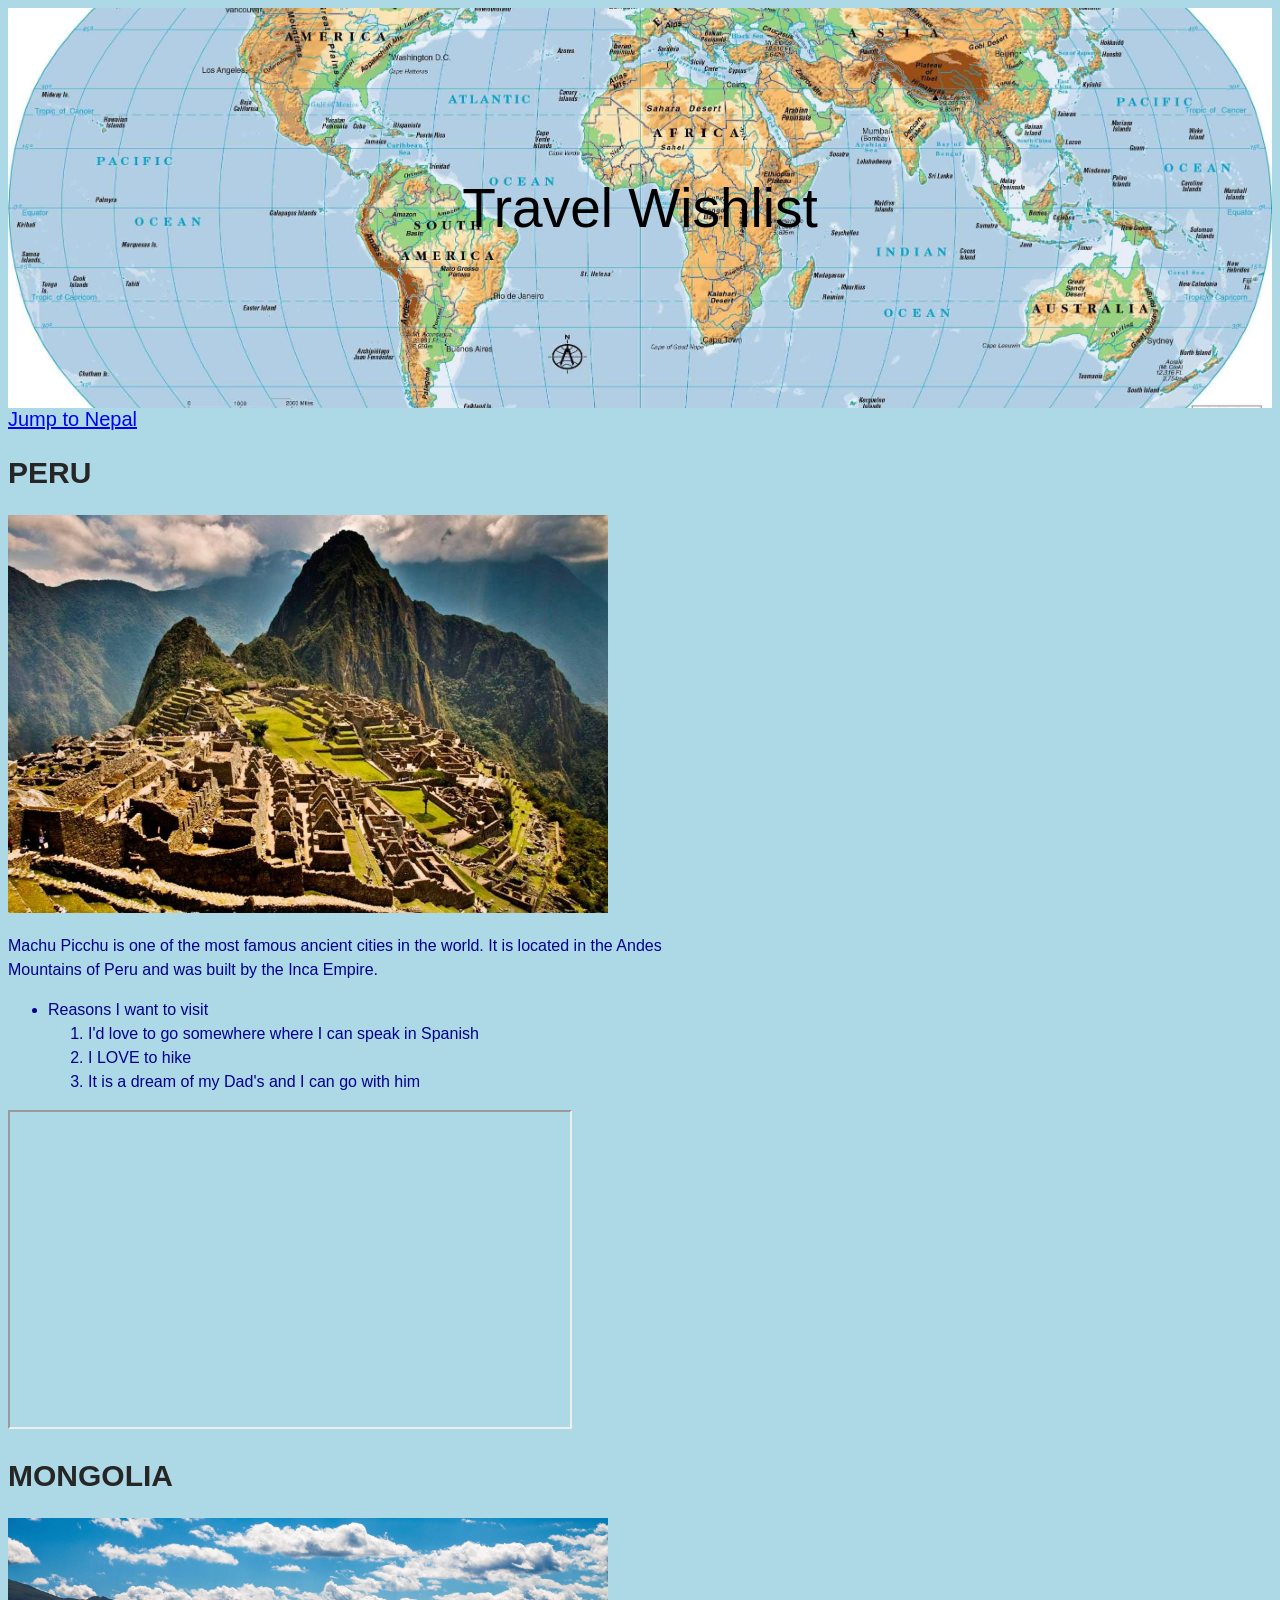
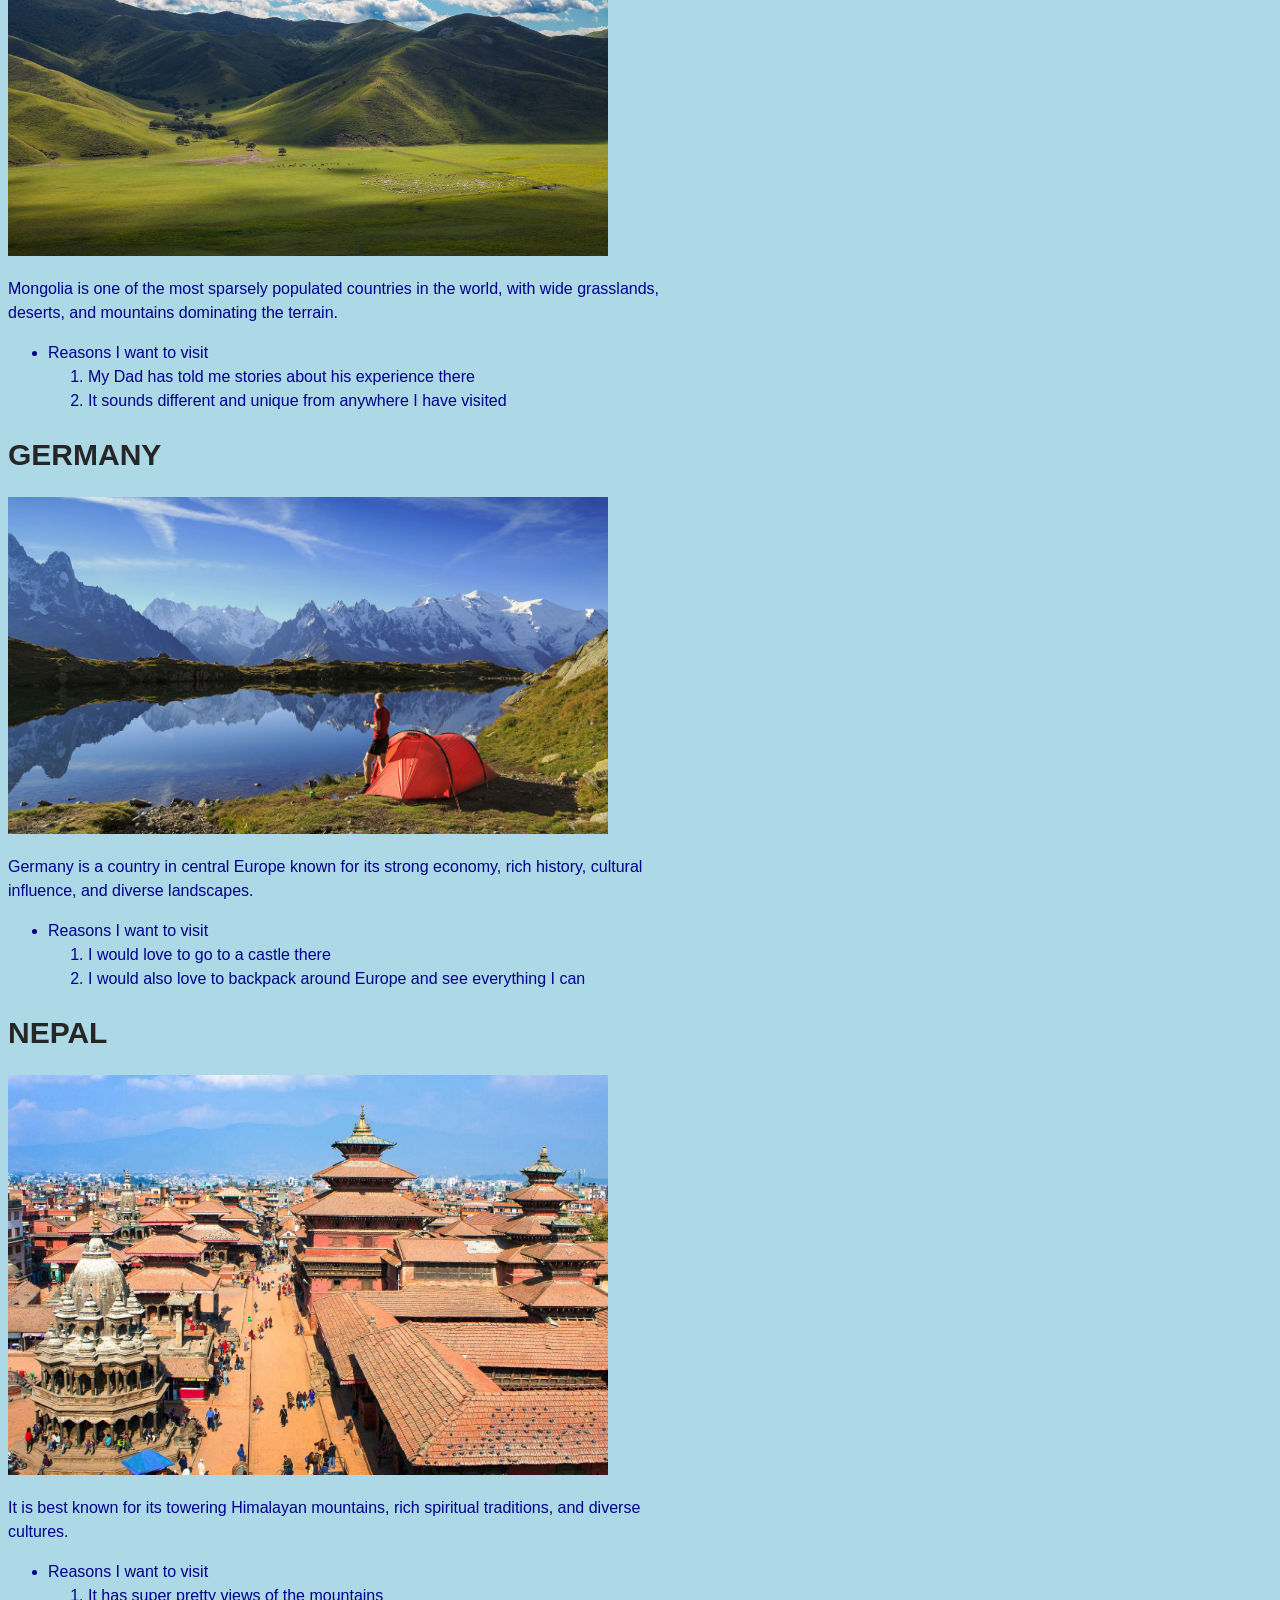
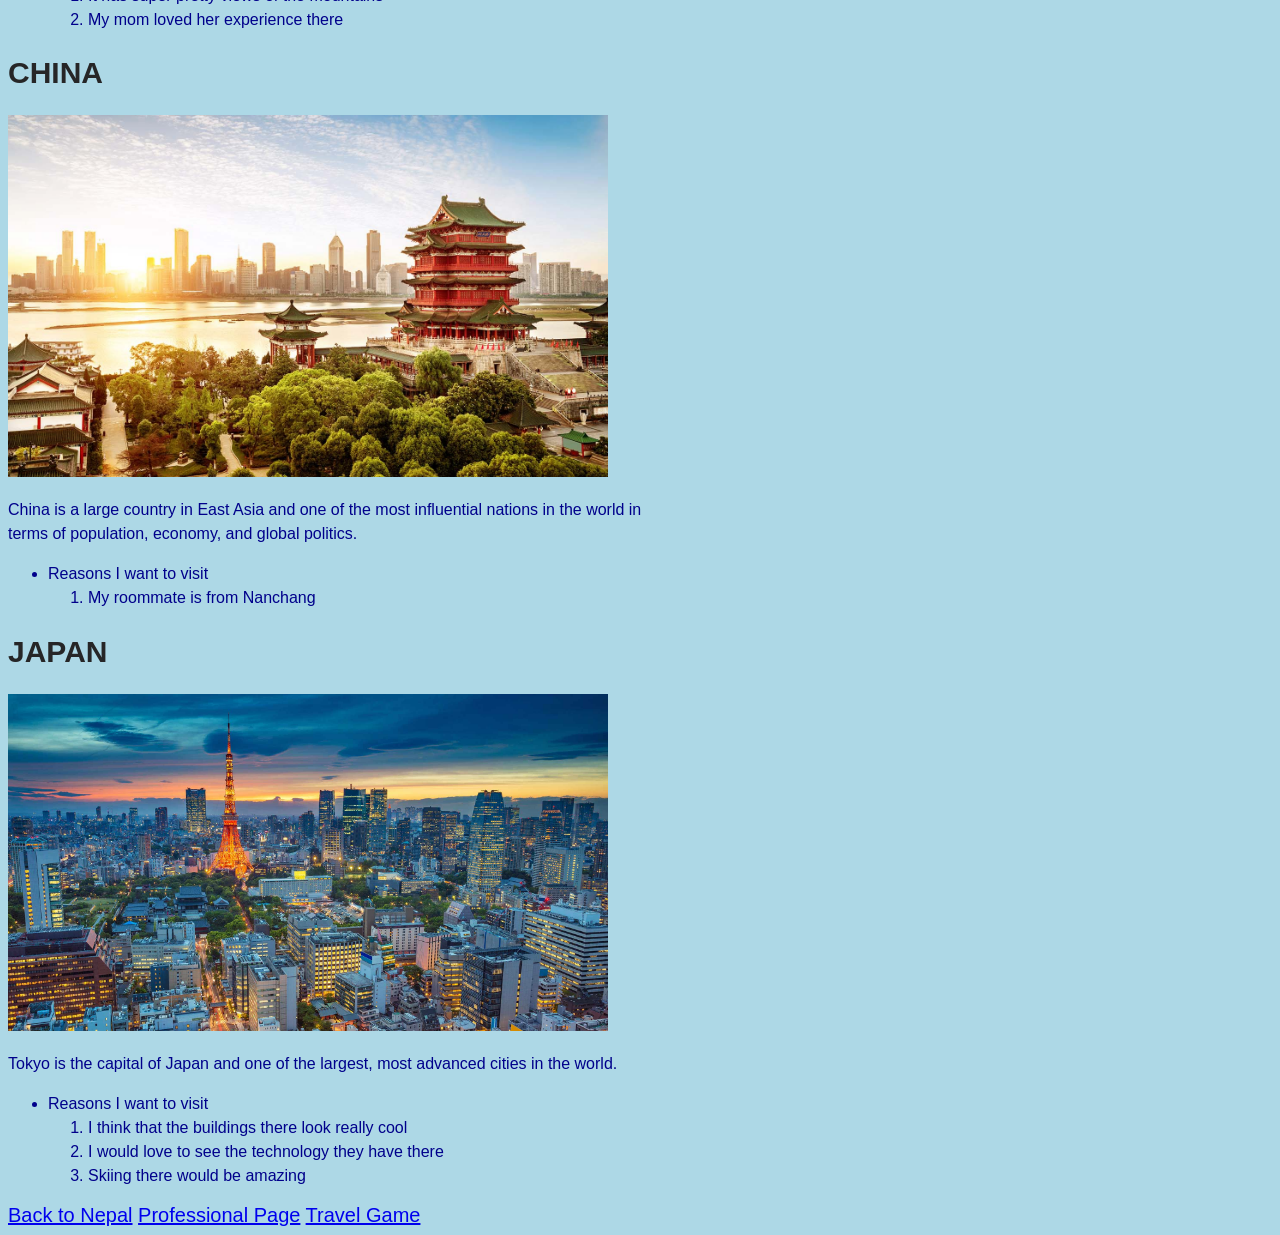
<file: fromScratch.html>
<!DOCTYPE html>
<html>
<head>
    <title>Travel</title>
    <link href="css/mystyles.css" rel="stylesheet" />
</head>
<body>

  <div class="map">
    <img src="assets/img/map1.jpg" alt="Background Image">
    <div class="title">Travel Wishlist</div>
  </div>


  <div class="content">

    <a href="#nepal">Jump to Nepal</a>

    <h2>PERU</h2>
    <img src="assets/img/MachuPicchu.jpg" class="image">
    <div class="text">
      <p>
        Machu Picchu is one of the most famous ancient cities in the world.
        It is located in the Andes Mountains of Peru and was built by the Inca Empire.
      </p>
      <ul> 
        <li>Reasons I want to visit
          <ol>
            <li>I'd love to go somewhere where I can speak in Spanish</li>
            <li>I LOVE to hike</li>
            <li>It is a dream of my Dad's and I can go with him</li>
          </ol>
        </li>
      </ul>
    </div>

    <iframe width="560" height="315"
    src="https://www.youtube.com/embed/5kXD0oRSlTY"
    title="YouTube video player"
    allowfullscreen>
    </iframe>

    <h2>MONGOLIA</h2>
    <img src="assets/img/Mongolia.jpg" class="image">
    <div class="text">
      <p>
        Mongolia is one of the most sparsely populated countries in the world, with wide grasslands, deserts, and mountains dominating the terrain.
      </p>
      <ul> 
        <li>Reasons I want to visit
          <ol>
            <li>My Dad has told me stories about his experience there</li>
            <li>It sounds different and unique from anywhere I have visited</li>
          </ol>
        </li>
      </ul>
    </div>

    <h2>GERMANY</h2>
    <img src="assets/img/Germany.jpg" class="image">
    <div class="text">
      <p>
        Germany is a country in central Europe known for its strong economy, rich history, cultural influence, and diverse landscapes.
      </p>
      <ul> 
        <li>Reasons I want to visit
          <ol>
            <li>I would love to go to a castle there</li>
            <li>I would also love to backpack around Europe and see everything I can</li>
          </ol>
        </li>
      </ul>
    </div>
<div class='tableauPlaceholder' id='viz1776736714601' style='position: relative'>
  <noscript>
    <a href='#'>
      <img alt=' ' src='https://public.tableau.com/static/images/2D/2DW54JCYM/1_rss.png' style='border: none' />
    </a>
  </noscript>

  <object class='tableauViz' style='display:none;'>
    <param name='host_url' value='https%3A%2F%2Fpublic.tableau.com%2F' />
    <param name='embed_code_version' value='3' />
    <param name='path' value='shared/2DW54JCYM' />
    <param name='toolbar' value='yes' />
    <param name='static_image' value='https://public.tableau.com/static/images/2D/2DW54JCYM/1.png' />
    <param name='animate_transition' value='yes' />
    <param name='display_static_image' value='yes' />
    <param name='display_spinner' value='yes' />
    <param name='display_overlay' value='yes' />
    <param name='display_count' value='yes' />
    <param name='language' value='en-US' />
  </object>
</div>

<script type='text/javascript'>
  var divElement = document.getElementById('viz1776736714601');
  var vizElement = divElement.getElementsByTagName('object')[0];

  vizElement.style.width = '100%';
  vizElement.style.height = '600px';

  var scriptElement = document.createElement('script');
  scriptElement.src = 'https://public.tableau.com/javascripts/api/viz_v1.js';

  vizElement.parentNode.insertBefore(scriptElement, vizElement);
</script>

    <h2 id="nepal">NEPAL</h2>
    <img src="assets/img/Nepal.jpg" class="image">
    <div class="text">
      <p>
        It is best known for its towering Himalayan mountains, rich spiritual traditions, and diverse cultures.
      </p>
      <ul> 
        <li>Reasons I want to visit
          <ol>
            <li>It has super pretty views of the mountains</li>
            <li>My mom loved her experience there</li>
          </ol>
        </li>
      </ul>
    </div>

    <h2>CHINA</h2>
    <img src="assets/img/China.jpg" class="image">
    <div class="text">
      <p>
        China is a large country in East Asia and one of the most influential nations in the world in terms of population, economy, and global politics.
      </p>
      <ul> 
        <li>Reasons I want to visit
          <ol>
            <li>My roommate is from Nanchang</li>
          </ol>
        </li>
      </ul>
    </div>

    <h2>JAPAN</h2>
    <img src="assets/img/Tokyo.jpg" class="image">
    <div class="text">
      <p>
        Tokyo is the capital of Japan and one of the largest, most advanced cities in the world.
      </p>
      <ul> 
        <li>Reasons I want to visit
          <ol>
            <li>I think that the buildings there look really cool</li>
            <li>I would love to see the technology they have there</li>
            <li>Skiing there would be amazing</li>
          </ol>
        </li>
      </ul>
    </div>

    <a href="#nepal">Back to Nepal</a>
    <a href="index.html">Professional Page</a>
    <a href="game.html">Travel Game</a>

  </div>

</body>
</html>
</file>
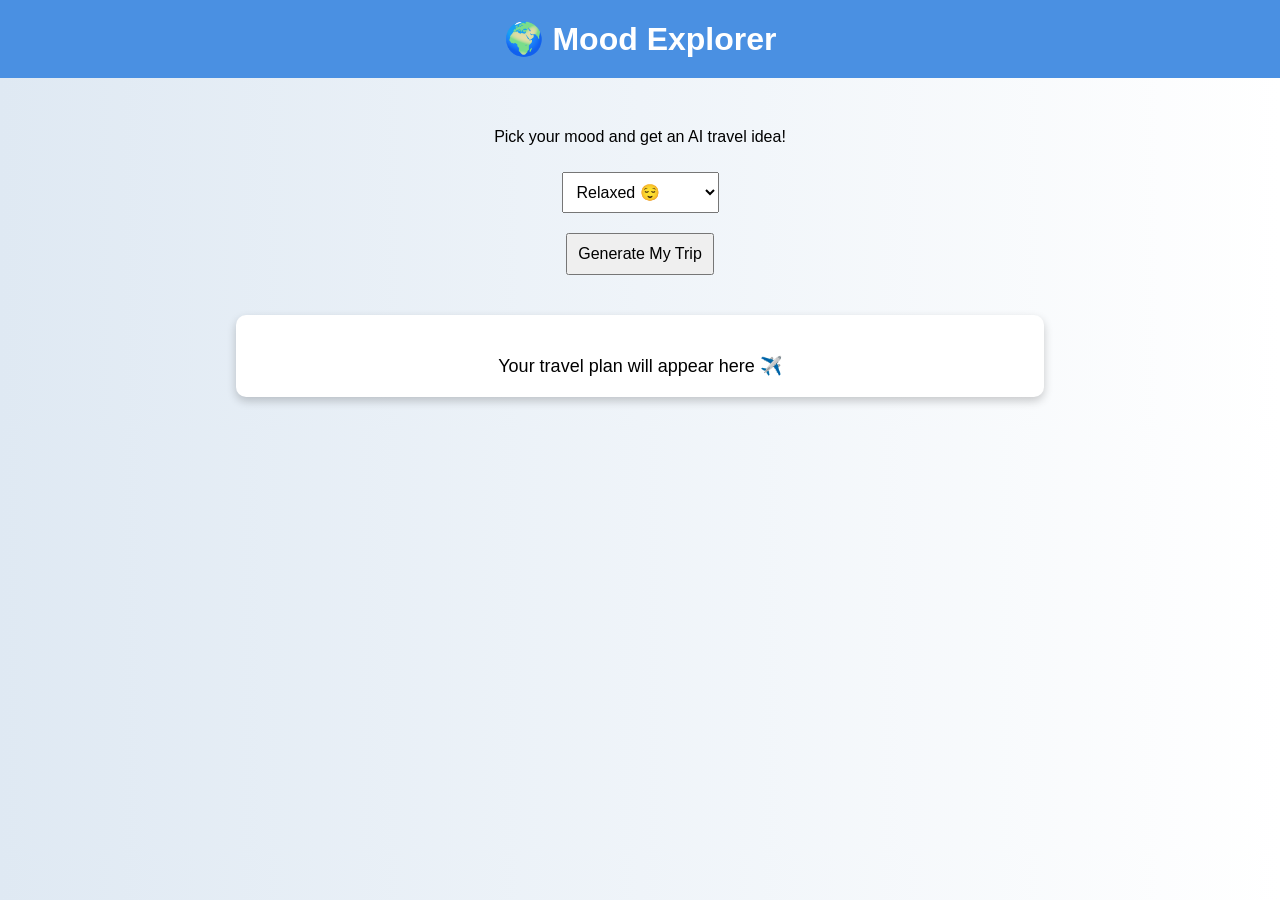
<file: game.html>
<!DOCTYPE html>
<html lang="en">
<head>
<meta charset="UTF-8">
<title>Mood Explorer App</title>

<style>
body {
    font-family: Arial, sans-serif;
    text-align: center;
    background: linear-gradient(to right, #dfe9f3, #ffffff);
    margin: 0;
    padding: 0;
}

h1 {
    background: #4a90e2;
    color: white;
    padding: 20px;
    margin: 0;
}

.container {
    margin-top: 50px;
}

select, button {
    padding: 10px;
    font-size: 16px;
    margin: 10px;
}

.card {
    margin: 30px auto;
    padding: 20px;
    width: 60%;
    background: white;
    box-shadow: 0px 4px 10px rgba(0,0,0,0.2);
    border-radius: 10px;
}

#result {
    font-size: 18px;
    margin-top: 20px;
}
</style>
</head>

<body>

<h1>🌍 Mood Explorer</h1>

<div class="container">
    <p>Pick your mood and get an AI travel idea!</p>

    <select id="mood">
        <option value="relaxed">Relaxed 😌</option>
        <option value="adventurous">Adventurous 🧗</option>
        <option value="romantic">Romantic ❤️</option>
        <option value="curious">Curious 🤔</option>
        <option value="energetic">Energetic ⚡</option>
    </select>

    <br>

    <button onclick="generatePlan()">Generate My Trip</button>

    <div class="card">
        <div id="result">Your travel plan will appear here ✈️</div>
    </div>
</div>

<script>
function generatePlan() {
    const moodSelect = document.getElementById("mood");

    if (!moodSelect) {
        console.log("Mood dropdown not found");
        return;
    }

    let mood = moodSelect.value;

    const destinations = {
        relaxed: ["Kyoto, Japan 🌸", "Santorini, Greece 🌊", "Bali, Indonesia 🌴"],
        adventurous: ["Queenstown, New Zealand 🏔️", "Patagonia, Chile 🧊", "Iceland ❄️"],
        romantic: ["Paris, France 🥐", "Venice, Italy 🚤", "Prague, Czech Republic 🌹"],
        curious: ["Cairo, Egypt 🏺", "Tokyo, Japan 🏙️", "Istanbul, Turkey 🕌"],
        energetic: ["New York City, USA 🗽", "Seoul, South Korea 🎶", "London, UK 🚇"]
    };

    const activities = {
        relaxed: "Take a sunset walk, visit a spa, and enjoy quiet cafés.",
        adventurous: "Go hiking, try zip-lining, or explore glaciers.",
        romantic: "Enjoy candlelit dinners, boat rides, and scenic views.",
        curious: "Visit museums, historic sites, and local markets.",
        energetic: "Explore nightlife, concerts, and busy city streets."
    };

    let index = Math.floor(Math.random() * destinations[mood].length);
    let place = destinations[mood][index];

    document.getElementById("result").innerHTML =
        "🌍 Destination: <b>" + place + "</b><br><br>" +
        "🎯 Suggested Activity: " + activities[mood];
}
</script>

</body>
</html>
</file>
<file: css/mystyles.css>
.map {
  position: relative;
  width: 100%;
  height: 400px;
  overflow: hidden;
}

.map img {
  width: 100%;
  height: 100%;
  object-fit: cover;
}

.title {
  position: absolute;
  top: 50%;
  left: 50%;
  transform: translate(-50%, -50%);
  color: black;
  font-size: 55px;
  font-family: Arial, sans-serif;
}

.image {
width: 600px;
  height: auto;
}
.text {
  max-width: 660px;
  font-size: 16px;
  line-height: 1.5;
    color: darkblue; 

}

body {
    background-color: lightblue;
    font-family: Arial, sans-serif;
    color: rgb(38, 38, 39);
    font-size: 20px; 

}
</file>
